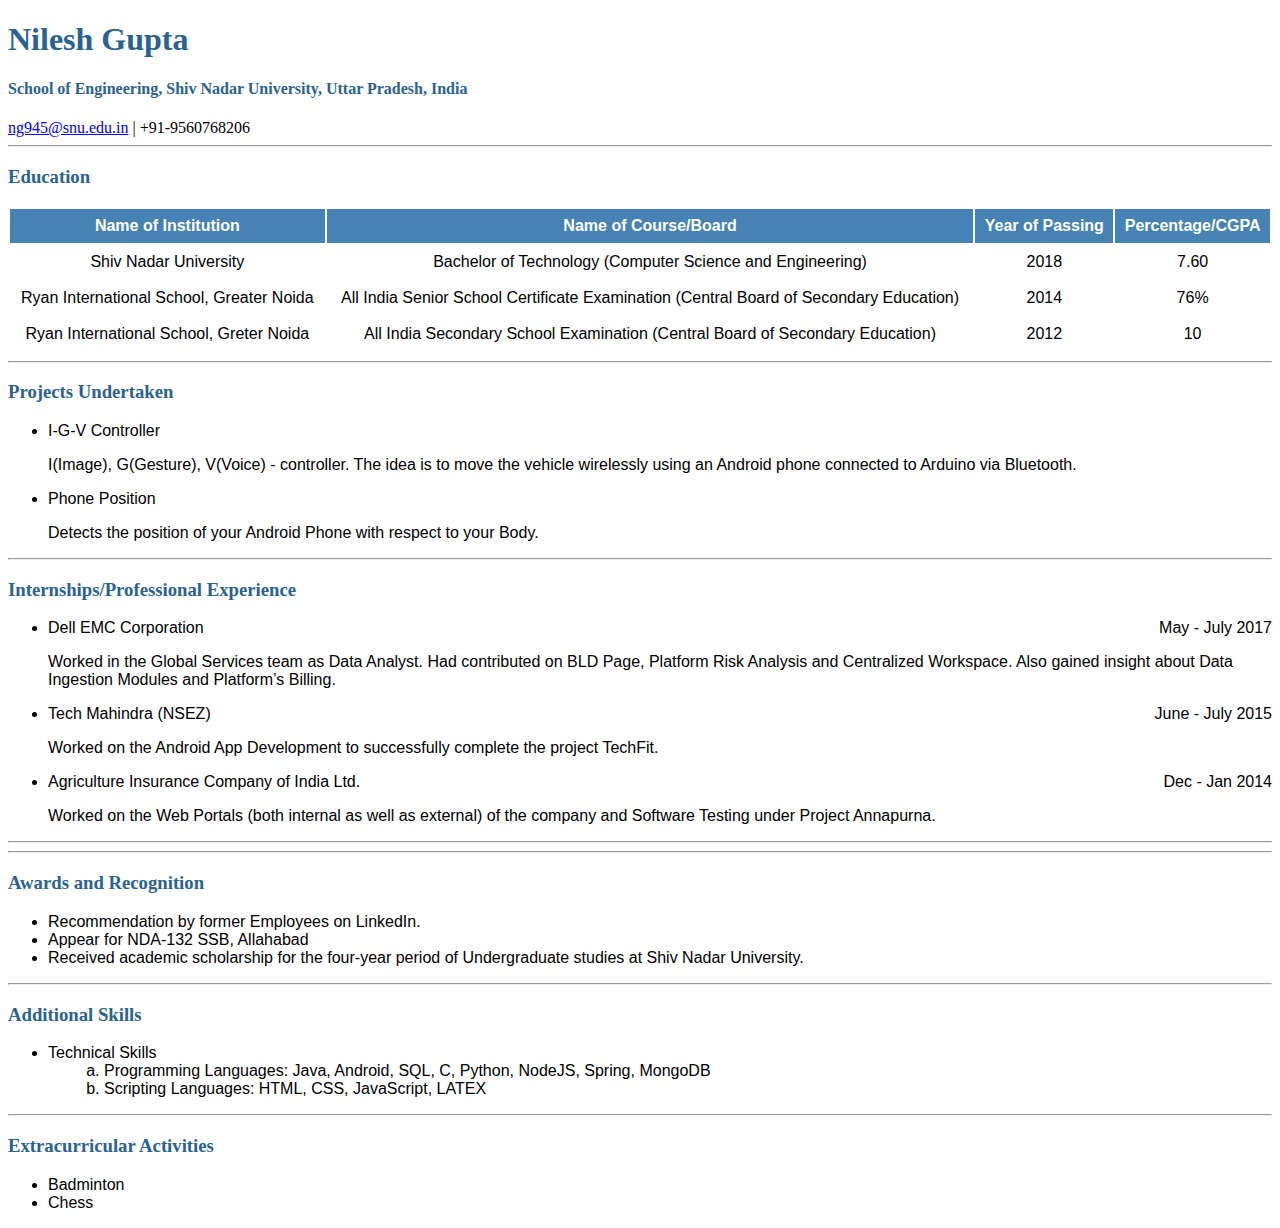
<file: Nilesh Gupta CV.html>
<!DOCTYPE html>
<html>
<head>
<title>Resume - Nilesh Gupta</title>
<meta name="author" content="Nilesh Gupta">
<meta charset="UTF-8">
<style>
th {
    background-color: #4682B4;
    color: white;
}
th, td {
    text-align: center;
    padding: 8px;
}
p, li, th, td {
    font-family: "Arial";
    font-size: 9x;
}
h1, h2, h3, h4 {
	color: #2a6291;
}
</style>
</head>
<body>

<h1>Nilesh Gupta</h1>
<h4>School of Engineering, Shiv Nadar University, Uttar Pradesh, India</h4>
<a href="mailto:ng945@snu.edu.in">ng945@snu.edu.in</a> | +91-9560768206
<hr>

<h3>Education</h3>
<table style="width:100%">
	<tr>
		<th>Name of Institution</th>
		<th>Name of Course/Board</th>
		<th>Year of Passing</th>
		<th>Percentage/CGPA</th>
	</tr>
	<tr>
		<td>Shiv Nadar University</td>
		<td>Bachelor of Technology (Computer Science and Engineering)</td>
		<td>2018</td>
		<td>7.60</td>
	</tr>
	<tr>
		<td>Ryan International School, Greater Noida</td>
		<td>All India Senior School Certificate Examination (Central Board of Secondary Education)</td>
		<td>2014</td>
		<td>76%</td>
	</tr>
	<tr>
		<td>Ryan International School, Greter Noida</td>
		<td>All India Secondary School Examination (Central Board of Secondary Education)</td>
		<td>2012</td>
		<td>10</td>
	</tr>
</table>

<hr>

<h3>Projects Undertaken</h3>
<ul>
	<li>I-G-V Controller</li>
	<p>I(Image), G(Gesture), V(Voice) - controller. The idea is to move the vehicle wirelessly using an Android phone connected to Arduino via Bluetooth.</p>
	<li>Phone Position</li>
	<p>Detects the position of your Android Phone with respect to your Body.</p>
	</ul>

<hr>

<h3>Internships/Professional Experience</h3>
<ul>
	<li>Dell EMC Corporation<span style="float:right;">May - July 2017</span></li>
	<p>Worked in the Global Services team as Data Analyst. Had contributed on BLD Page, Platform Risk Analysis and Centralized Workspace. Also gained insight about Data Ingestion Modules and Platform’s Billing.</p>
	<li>Tech Mahindra (NSEZ)<span style="float:right;">June - July 2015</span></li>
	<p>Worked on the Android App Development to successfully complete the project TechFit.</p>
	<li>Agriculture Insurance Company of India Ltd. <span style="float:right;">Dec - Jan 2014</span></li>
	<p>Worked on the Web Portals (both internal as well as external) of the company and Software Testing under Project Annapurna.</p>
</ul>

<hr>


<hr>

<h3>Awards and Recognition</h3>
<ul>
	<li>Recommendation by former Employees on LinkedIn.</li>
	<li>Appear for NDA-132 SSB, Allahabad</li>
	<li>Received academic scholarship for the four-year period of Undergraduate studies at Shiv Nadar University.</li>
</ul>

<hr>

<h3>Additional Skills</h3>
<ul>
	<li>Technical Skills</li>
	<ol style="list-style-type: lower-alpha; padding-bottom: 0;">
	<li style="margin-left:1em">Programming Languages:	Java, Android, SQL, C, Python, NodeJS, Spring, MongoDB</li>
	<li style="margin-left:1em">Scripting Languages:	HTML, CSS, JavaScript, LATEX</li>
	</ol>
</ul>

<hr>

<h3>Extracurricular Activities</h3>
<ul>
	<li>Badminton</li>
	<li>Chess</li>
</ul>

</body>
</html>
</file>
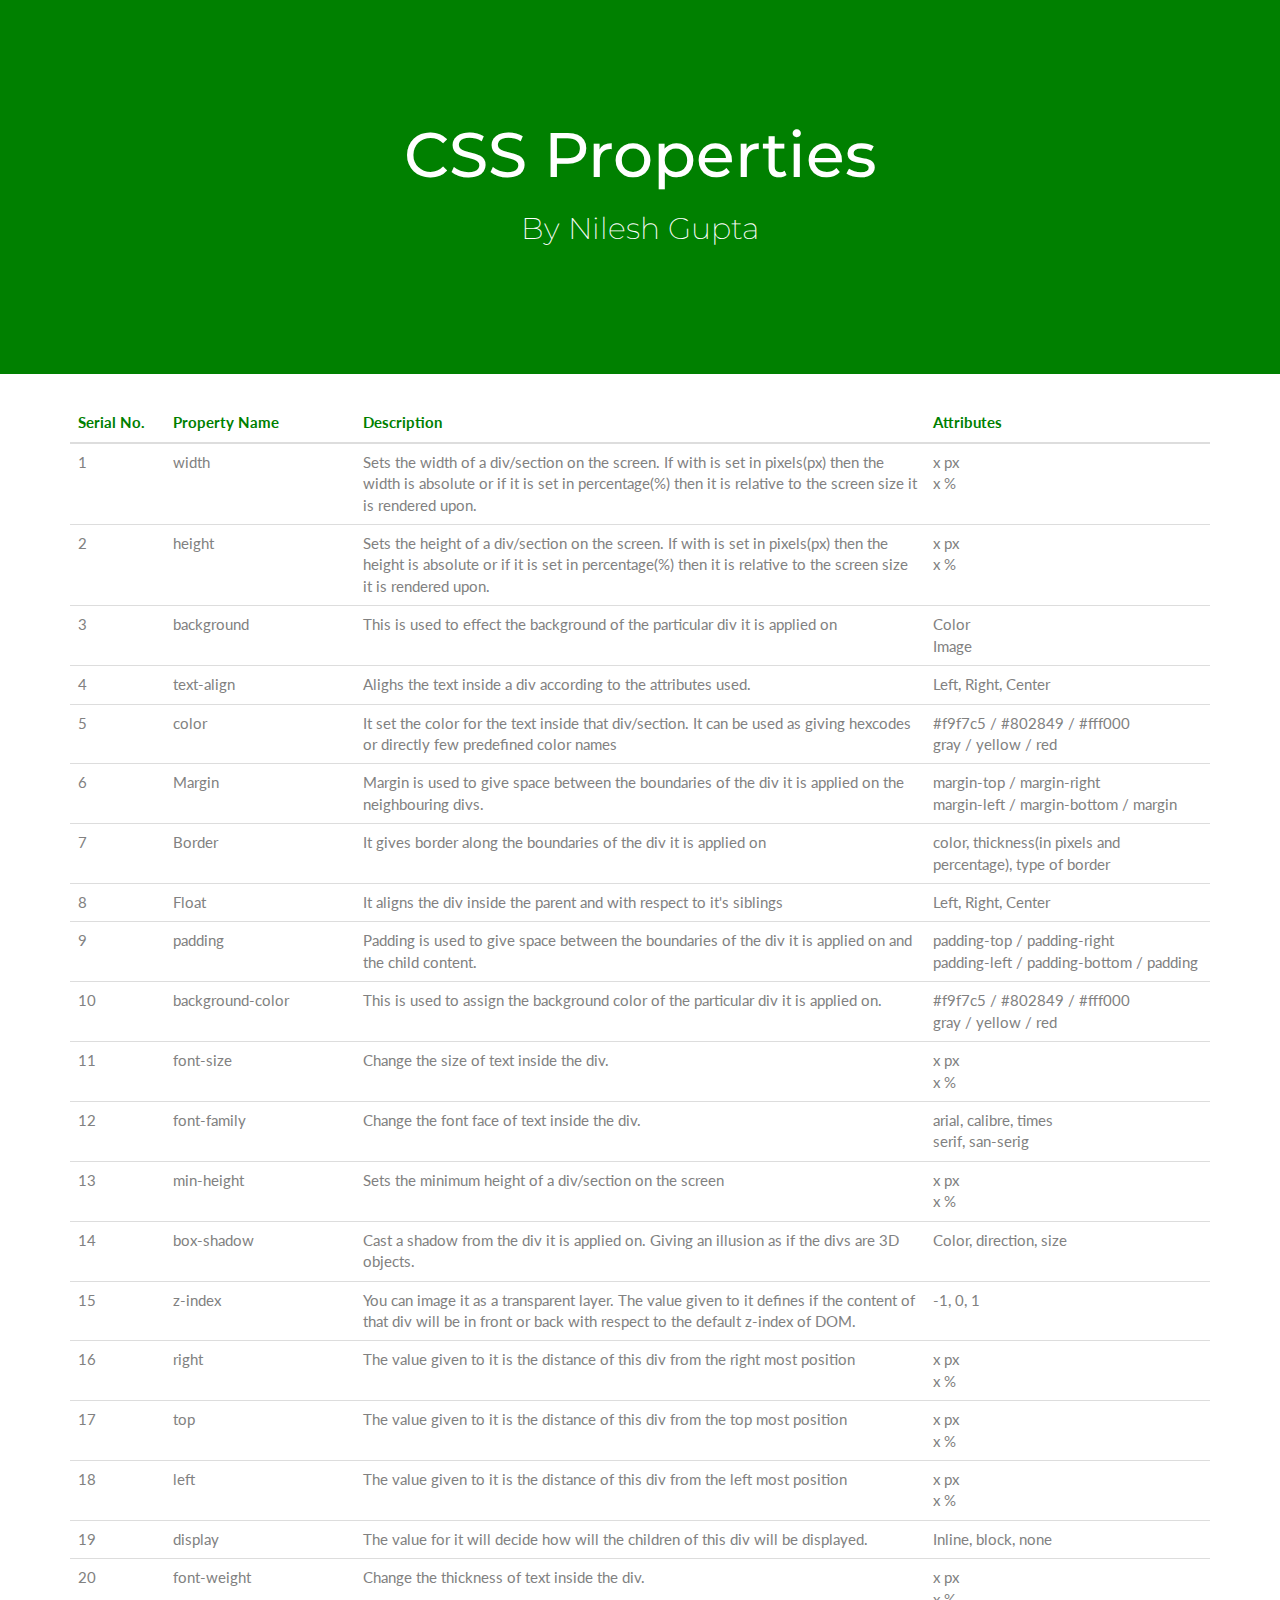
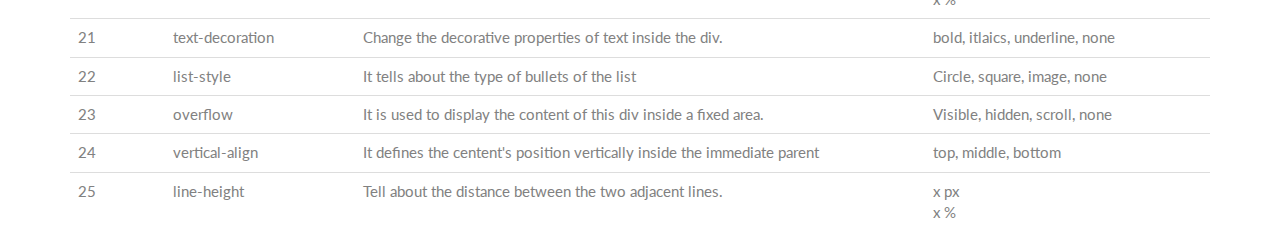
<file: CSS Properties/Properties.html>
<!DOCTYPE html>
<html lang="en">
<head>
  <title>CSS Properties Description</title>
  <meta charset="utf-8">
  <meta name="viewport" content="width=device-width, initial-scale=1">
  <link rel="stylesheet" href="https://maxcdn.bootstrapcdn.com/bootstrap/3.3.7/css/bootstrap.min.css">
  <link href="https://fonts.googleapis.com/css?family=Montserrat" rel="stylesheet" type="text/css">
  <link href="https://fonts.googleapis.com/css?family=Lato" rel="stylesheet" type="text/css">



  <style>
  body {
      font: 400 15px Lato, sans-serif;
      line-height: 2;
      color: #818181;
  }
  .jumbotron {
      background-color: green;
      color: #fff;
      padding: 100px 25px;
      font-family: Montserrat, sans-serif;
  }
  .table tr th{
    color: green;
  }
  .table tr{
  }
  </style>
</head>
<body data-spy="scroll" data-target=".navbar" data-offset="60">

<div class="jumbotron text-center">
  <h1>CSS Properties</h1> 
  <p style="font-size: 30px">By Nilesh Gupta <span style="color: lightgrey;font-size: 20px"></span></p> 
</div>

<div class="container">
  <div class="table-responsive">          
    <table class="table table-hover">
      <thead>
        <tr>
          <th class="col-sm-1">Serial No.</th>
          <th class="col-sm-2">Property Name</th>
          <th class="col-sm-6">Description</th>
          <th class="col-sm-3">Attributes</th>
        </tr>
      </thead>

      <tbody>
        <tr>
          <td class="col-sm-1">1</td>
          <td class="col-sm-2">width</td>
          <td class="col-sm-6">Sets the width of a div/section on the screen. If with is set in pixels(px) then the width is absolute or if it is set in percentage(%) then it is relative to the screen size it is rendered upon.</td>
          <td class="col-sm-3">x px<br>x %</td>
        </tr>
        <tr>
          <td class="col-sm-1">2</td>
          <td class="col-sm-2">height</td>
          <td class="col-sm-6">Sets the height of a div/section on the screen. If with is set in pixels(px) then the height is absolute or if it is set in percentage(%) then it is relative to the screen size it is rendered upon.</td>
          <td class="col-sm-3">x px<br>x %</td>
        </tr>
        <tr>
          <td class="col-sm-1">3</td>
          <td class="col-sm-2">background</td>
          <td class="col-sm-6">This is used to effect the background of the particular div it is applied on</td>
          <td class="col-sm-3">Color<br>Image</td>
        </tr>
        <tr>
          <td class="col-sm-1">4</td>
          <td class="col-sm-2">text-align</td>
          <td class="col-sm-6">Alighs the text inside a div according to the attributes used.</td>
          <td class="col-sm-3">Left, Right, Center</td>
        </tr>
        <tr>
          <td class="col-sm-1">5</td>
          <td class="col-sm-2">color</td>
          <td class="col-sm-6">It set the color for the text inside that div/section. It can be used as giving hexcodes or directly few predefined color names</td>
          <td class="col-sm-3">#f9f7c5 / #802849 / #fff000<br>gray / yellow / red</td>
        </tr>
        <tr>
          <td class="col-sm-1">6</td>
          <td class="col-sm-2">Margin</td>
          <td class="col-sm-6">Margin is used to give space between the boundaries of the div it is applied on the neighbouring divs.</td>
          <td class="col-sm-3">margin-top / margin-right <br> margin-left / margin-bottom / margin</td>
        </tr>      
        <tr>
          <td class="col-sm-1">7</td>
          <td class="col-sm-2">Border</td>
          <td class="col-sm-6">It gives border along the boundaries of the div it is applied on</td>
          <td class="col-sm-3">color, thickness(in pixels and percentage), type of border</td>
        </tr>
        <tr>
          <td class="col-sm-1">8</td>
          <td class="col-sm-2">Float</td>
          <td class="col-sm-6">It aligns the div inside the parent and with respect to it's siblings</td>
          <td class="col-sm-3">Left, Right, Center</td>
        </tr>
        <tr>
          <td class="col-sm-1">9</td>
          <td class="col-sm-2">padding</td>
          <td class="col-sm-6">Padding is used to give space between the boundaries of the div it is applied on and the child content.</td>
          <td class="col-sm-3">padding-top / padding-right <br> padding-left / padding-bottom / padding</td>
        </tr>      
        <tr>
          <td class="col-sm-1">10</td>
          <td class="col-sm-2">background-color</td>
          <td class="col-sm-6">This is used to assign the background color of the particular div it is applied on.</td>
          <td class="col-sm-3">#f9f7c5 / #802849 / #fff000<br>gray / yellow / red</td>
        </tr>
        <tr>
          <td class="col-sm-1">11</td>
          <td class="col-sm-2">font-size</td>
          <td class="col-sm-6">Change the size of text inside the div.</td>
          <td class="col-sm-3">x px<br>x %</td>
        </tr>
        <tr>
          <td class="col-sm-1">12</td>
          <td class="col-sm-2">font-family</td>
          <td class="col-sm-6">Change the font face of text inside the div.</td>
          <td class="col-sm-3">arial, calibre, times <br>serif, san-serig</td>
        </tr>      
        <tr>
          <td class="col-sm-1">13</td>
          <td class="col-sm-2">min-height</td>
          <td class="col-sm-6">Sets the minimum height of a div/section on the screen</td>
          <td class="col-sm-3">x px<br>x %</td>
        </tr>
        <tr>
          <td class="col-sm-1">14</td>
          <td class="col-sm-2">box-shadow</td>
          <td class="col-sm-6">Cast a shadow from the div it is applied on. Giving an illusion as if the divs are 3D objects.</td>
          <td class="col-sm-3">Color, direction, size</td>
        </tr>
        <tr>
          <td class="col-sm-1">15</td>
          <td class="col-sm-2">z-index</td>
          <td class="col-sm-6">You can image it as a transparent layer. The value given to it defines if the content of that div will be in front or back with respect to the default z-index of DOM.</td>
          <td class="col-sm-3">-1, 0, 1</td>
        </tr>      
        <tr>
          <td class="col-sm-1">16</td>
          <td class="col-sm-2">right</td>
          <td class="col-sm-6">The value given to it is the distance of this div from the right most position</td>
          <td class="col-sm-3">x px <br> x %</td>
        </tr>
        <tr>
          <td class="col-sm-1">17</td>
          <td class="col-sm-2">top</td>
          <td class="col-sm-6">The value given to it is the distance of this div from the top most position</td>
          <td class="col-sm-3">x px <br> x %</td>
        </tr>
        <tr>
          <td class="col-sm-1">18</td>
          <td class="col-sm-2">left</td>
          <td class="col-sm-6">The value given to it is the distance of this div from the left most position</td>
          <td class="col-sm-3">x px <br> x %</td>
        </tr>      
        <tr>
          <td class="col-sm-1">19</td>
          <td class="col-sm-2">display</td>
          <td class="col-sm-6">The value for it will decide how will the children of this div will be displayed.</td>
          <td class="col-sm-3">Inline, block, none</td>
        </tr>
        <tr>
          <td class="col-sm-1">20</td>
          <td class="col-sm-2">font-weight</td>
          <td class="col-sm-6">Change the thickness of text inside the div.</td>
          <td class="col-sm-3">x px <br> x %</td>
        </tr>
        <tr>
          <td class="col-sm-1">21</td>
          <td class="col-sm-2">text-decoration</td>
          <td class="col-sm-6">Change the decorative properties of text inside the div.</td>
          <td class="col-sm-3">bold, itlaics, underline, none</td>
        </tr>      
        <tr>
          <td class="col-sm-1">22</td>
          <td class="col-sm-2">list-style</td>
          <td class="col-sm-6">It tells about the type of bullets of the list</td>
          <td class="col-sm-3">Circle, square, image, none</td>
        </tr>
        <tr>
          <td class="col-sm-1">23</td>
          <td class="col-sm-2">overflow</td>
          <td class="col-sm-6">It is used to display the content of this div inside a fixed area.</td>
          <td class="col-sm-3">Visible, hidden, scroll, none</td>
        </tr>      
        <tr>
          <td class="col-sm-1">24</td>
          <td class="col-sm-2">vertical-align</td>
          <td class="col-sm-6">It defines the centent's position vertically inside the immediate parent</td>
          <td class="col-sm-3">top, middle, bottom</td>
        </tr>
        <tr>
          <td class="col-sm-1">25</td>
          <td class="col-sm-2">line-height</td>
          <td class="col-sm-6">Tell about the distance between the two adjacent lines.</td>
          <td class="col-sm-3">x px <br> x %</td>
        </tr>
      </tbody>
    </table>
  </div>
</div>



  <script src="https://ajax.googleapis.com/ajax/libs/jquery/3.2.1/jquery.min.js"></script>
  <script src="https://maxcdn.bootstrapcdn.com/bootstrap/3.3.7/js/bootstrap.min.js"></script>
</body>
</html>
</file>
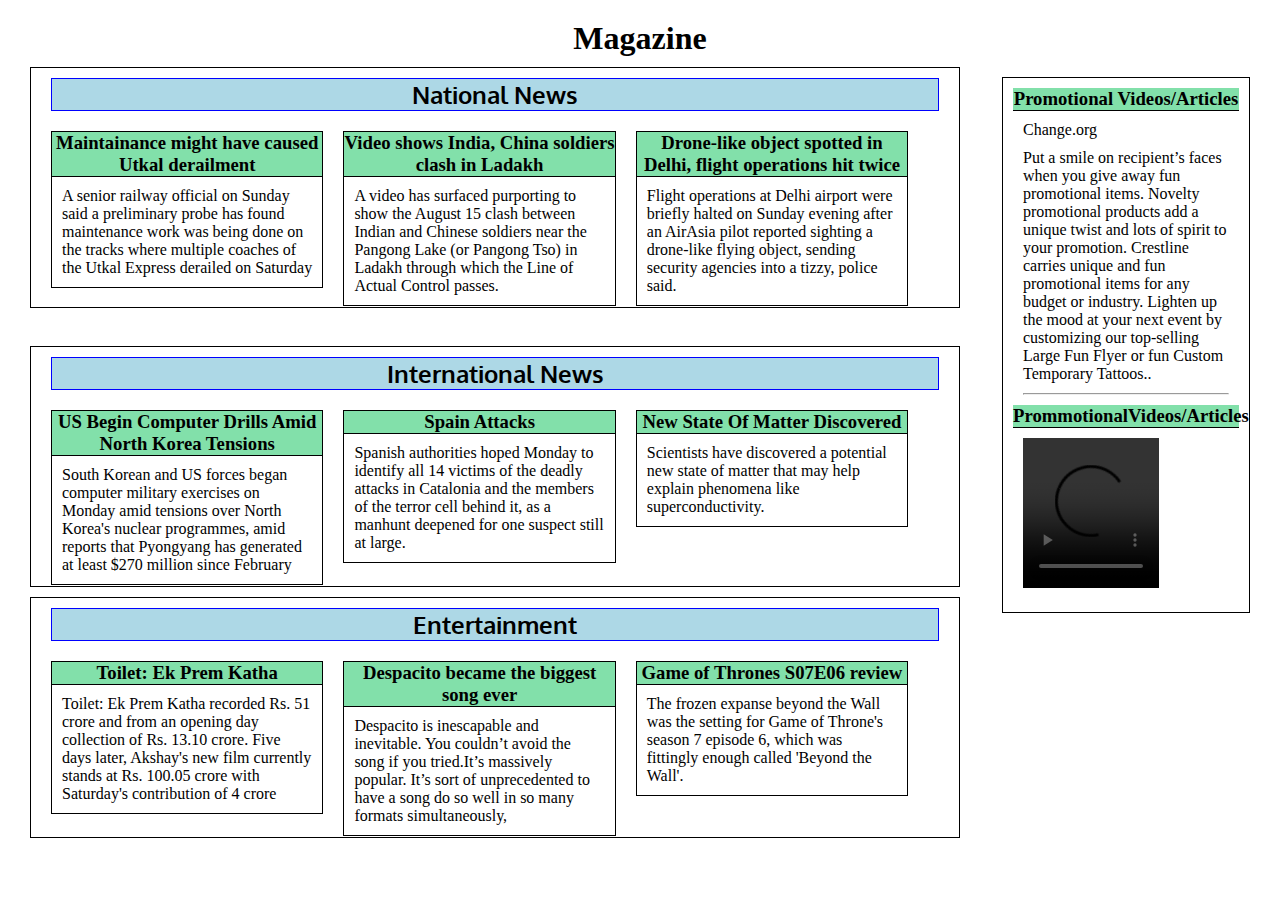
<file: Magazine/Magazine.html>
<!DOCTYPE html>
<html lang="en">
<head>
	<title>Magazine</title>
<meta http-equiv="Content-Type" content="text/html;charset=UTF-8">
<meta name="viewport" content="width=device-width, initial-scale=1">
<link href="https://fonts.googleapis.com/css?family=Oxygen" rel="stylesheet">

<style>
*{
	box-sizing: border-box;
	margin:10px;
}
h1#mainheading{
	text-align:center;
}
h2{
	text-align:center;
	background-color:#ADD8E6;
	border:1px solid blue;
	font-family: 'Oxygen', sans-serif;
}
h3{
	text-align:center;
	border-bottom:1px solid black;
	background-color: #82E0AA;
	margin:0px;
}
aside {
	width:20%;
	float:right;
	margin-left:20px;
	padding:10px;
	border: 1px solid black;
}
div{
	width:75%;
	border:1px solid black;
	clear:left;
	padding-bottom:15%;
}
article{
	float:left;
	width:30%;
	border:1px solid black;
}
</style>
</head>

<body>

<header>
<h1 id = "mainheading">Magazine</h1>
</header>
<!--
<nav class = "topnav">
	<h1> National News</h1>
	<ul>
	<li><a href = "#">Home</a></li>
	<li><a href = "#">Contact</a></li>
	<li><a href = "#">About Us</a></li>
	<li><a href = "#"></a></li>
	</ul>
</nav>
-->

<aside>
	<h3>Promotional Videos/Articles</h3>
		<p>Change.org</p>
		<p>Put a smile on recipient’s faces when you give away fun promotional items. Novelty promotional products add a unique twist and lots of spirit to your promotion. Crestline carries unique and fun promotional items for any budget or industry. Lighten up the mood at your next event by customizing our top-selling Large Fun Flyer or fun Custom Temporary Tattoos..</p>
	<hr>
	<h3>PrommotionalVideos/Articles</h3>	
		<video  width = "60%" height = "60%" src = "C:\Users\kkgupta.ANL-100-22\Desktop\Internet-and-Web\Magazine\sample.flv" controls >
		</video>
</aside>

<div>
	<section>
		<h2>National News</h2>
		<article>
			<h3>Maintainance might have caused Utkal derailment</h3>
			 <p>A senior railway official on Sunday said a preliminary probe has found maintenance work was being done on the tracks where multiple coaches of the Utkal Express derailed on Saturday</p>
		</article>
		<article>
			<h3>Video shows India, China soldiers clash in Ladakh</h3>
			 <p>A video has surfaced purporting to show 
			 the August 15 clash between Indian and Chinese soldiers near the Pangong Lake (or Pangong Tso) in 
			 Ladakh through which the Line of Actual Control passes.</p>
		</article>
		<article>
			<h3>Drone-like object spotted in Delhi, flight operations hit twice</h3>
			<p>Flight operations at Delhi airport were briefly halted on Sunday evening after an AirAsia pilot reported sighting a drone-like flying object, sending security agencies into a tizzy, police said.
				
		</article>
	</section>
</div>
<br>
<div>
	<section>
		<h2>International News</h2>
		<article>
			<h3>US Begin Computer Drills Amid North Korea Tensions</h3>
			 <p>South Korean and US forces began computer military exercises on Monday amid tensions 
					over North Korea's nuclear programmes, amid reports that Pyongyang has generated at 
					least $270 million since February </p>
		</article>
		<article>
			<h3>Spain Attacks</h3>
			 <p>Spanish authorities hoped Monday to identify all 14 victims of the deadly attacks in Catalonia and the members of the 
			 terror cell behind it, as a manhunt deepened for one suspect still at large.</p>
		</article>
		<article>
			<h3>New State Of Matter Discovered</h3>
				<p>Scientists have discovered a potential new state of matter that may help explain phenomena like superconductivity.</p>
		</article>
	</section>
</div>
<div>
	<section>
		<h2>Entertainment</h2>
		<article>
			<h3>Toilet: Ek Prem Katha </h3>
			 <p>Toilet: Ek Prem Katha recorded Rs. 51 crore and from an opening day collection of Rs. 13.10 crore. 
			 Five days later, Akshay's new film currently stands at Rs. 100.05 crore with Saturday's contribution of 4 crore</p>
		</article>
		<article>
			<h3>Despacito became the biggest song ever</h3>
			 <p>Despacito is inescapable and inevitable. You couldn’t avoid the song if you tried.It’s massively popular.
			 It’s sort of unprecedented to have a song do so well in so many formats simultaneously,</p>
		</article>
		<article>
			<h3>Game of Thrones S07E06 review</h3>
			<p>The frozen expanse beyond the Wall was the setting for Game of Throne's season 7 episode 6, which was fittingly enough called 'Beyond the Wall'.</p>
		</article>
	</section>
</div>

</body>
</html>
</file>
